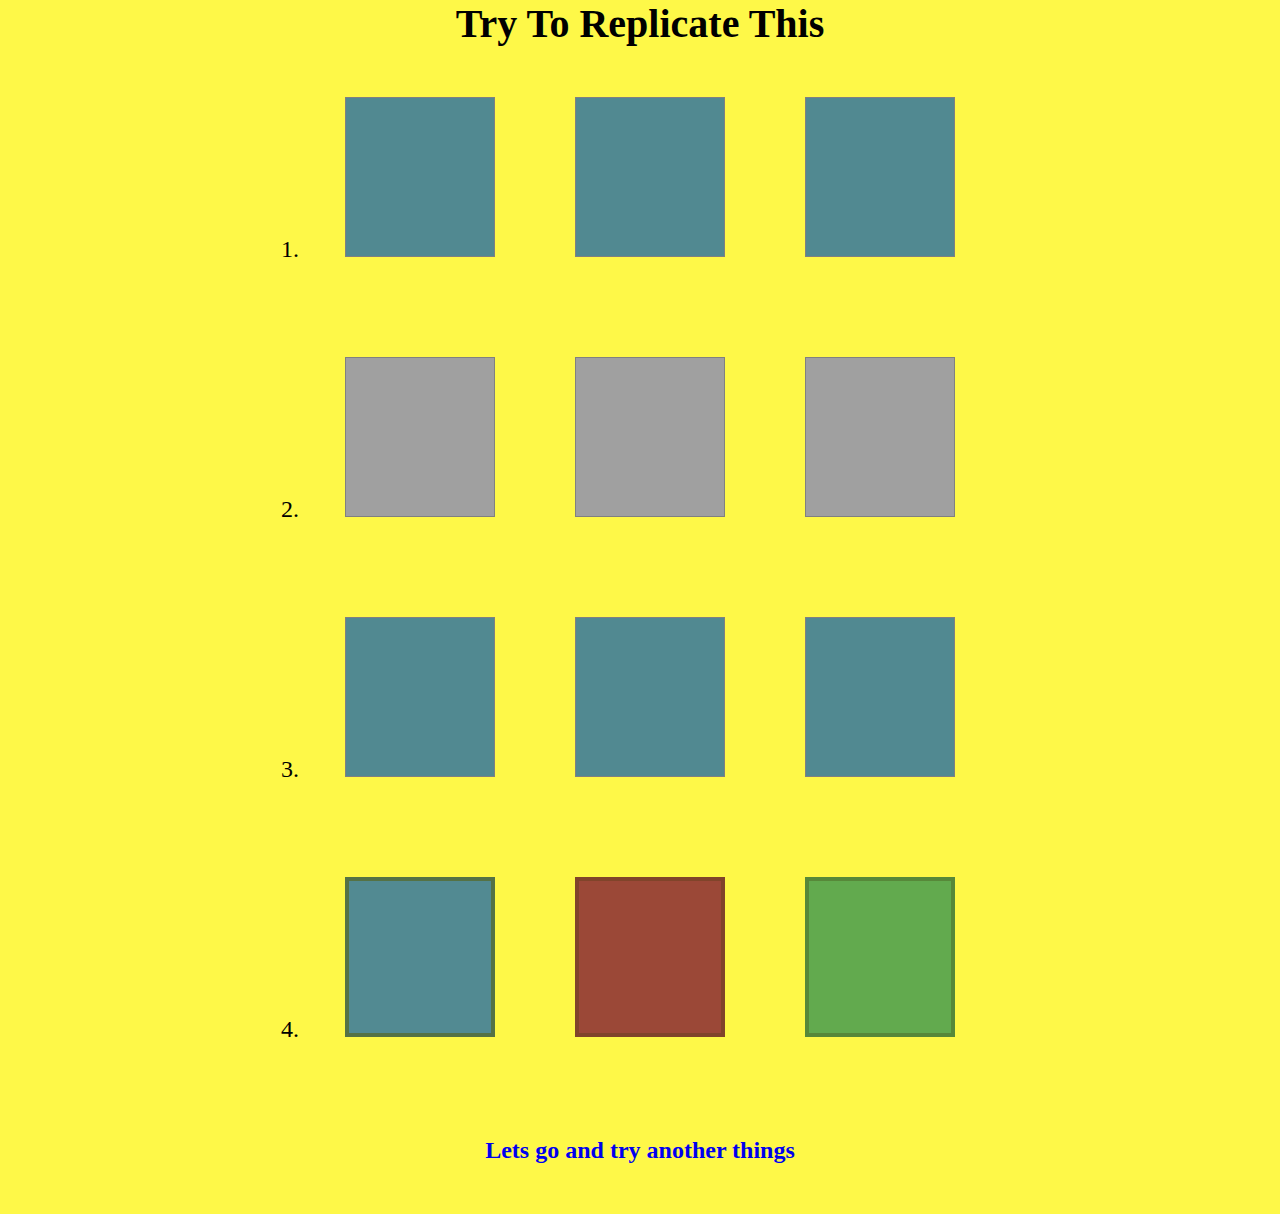
<file: index.html>
<!DOCTYPE html>
<html lang="en">
  <head>
    <meta charset="UTF-8" />
    <meta name="viewport" content="width=device-width, initial-scale=1.0" />
    <title>CSS Animations - Basic Animations</title>
    <link rel="stylesheet" href="./styles/style.css" />
  </head>
  <body>
    <div class="container">
      <h1>Try To Replicate This</h1>
        <ol class="box-list">
          <li>
            <div class="item">
              <div class="box box-1"></div>
              <div class="box box-1"></div>
              <div class="box box-1"></div>
            </div>
          </li>
          <li>
            <div class="item">
              <div class="box box-2"></div>
              <div class="box box-2"></div>
              <div class="box box-2"></div>
            </div>
          </li>
          <li>
            <div class="item">
              <div class="box box-3"></div>
              <div class="box box-3"></div>
              <div class="box box-3"></div>
            </div>
          </li>
          <li>
            <div class="item">
              <div class="box box-4"></div>
              <div class="box box-5"></div>
              <div class="box box-6"></div>
            </div>
          </li>
      </div>
      <a class="link" href="./animation-1.html"><h2>Lets go and try another things
      </h2>
      </a>
    </div>
  </body>
</html>
</file>
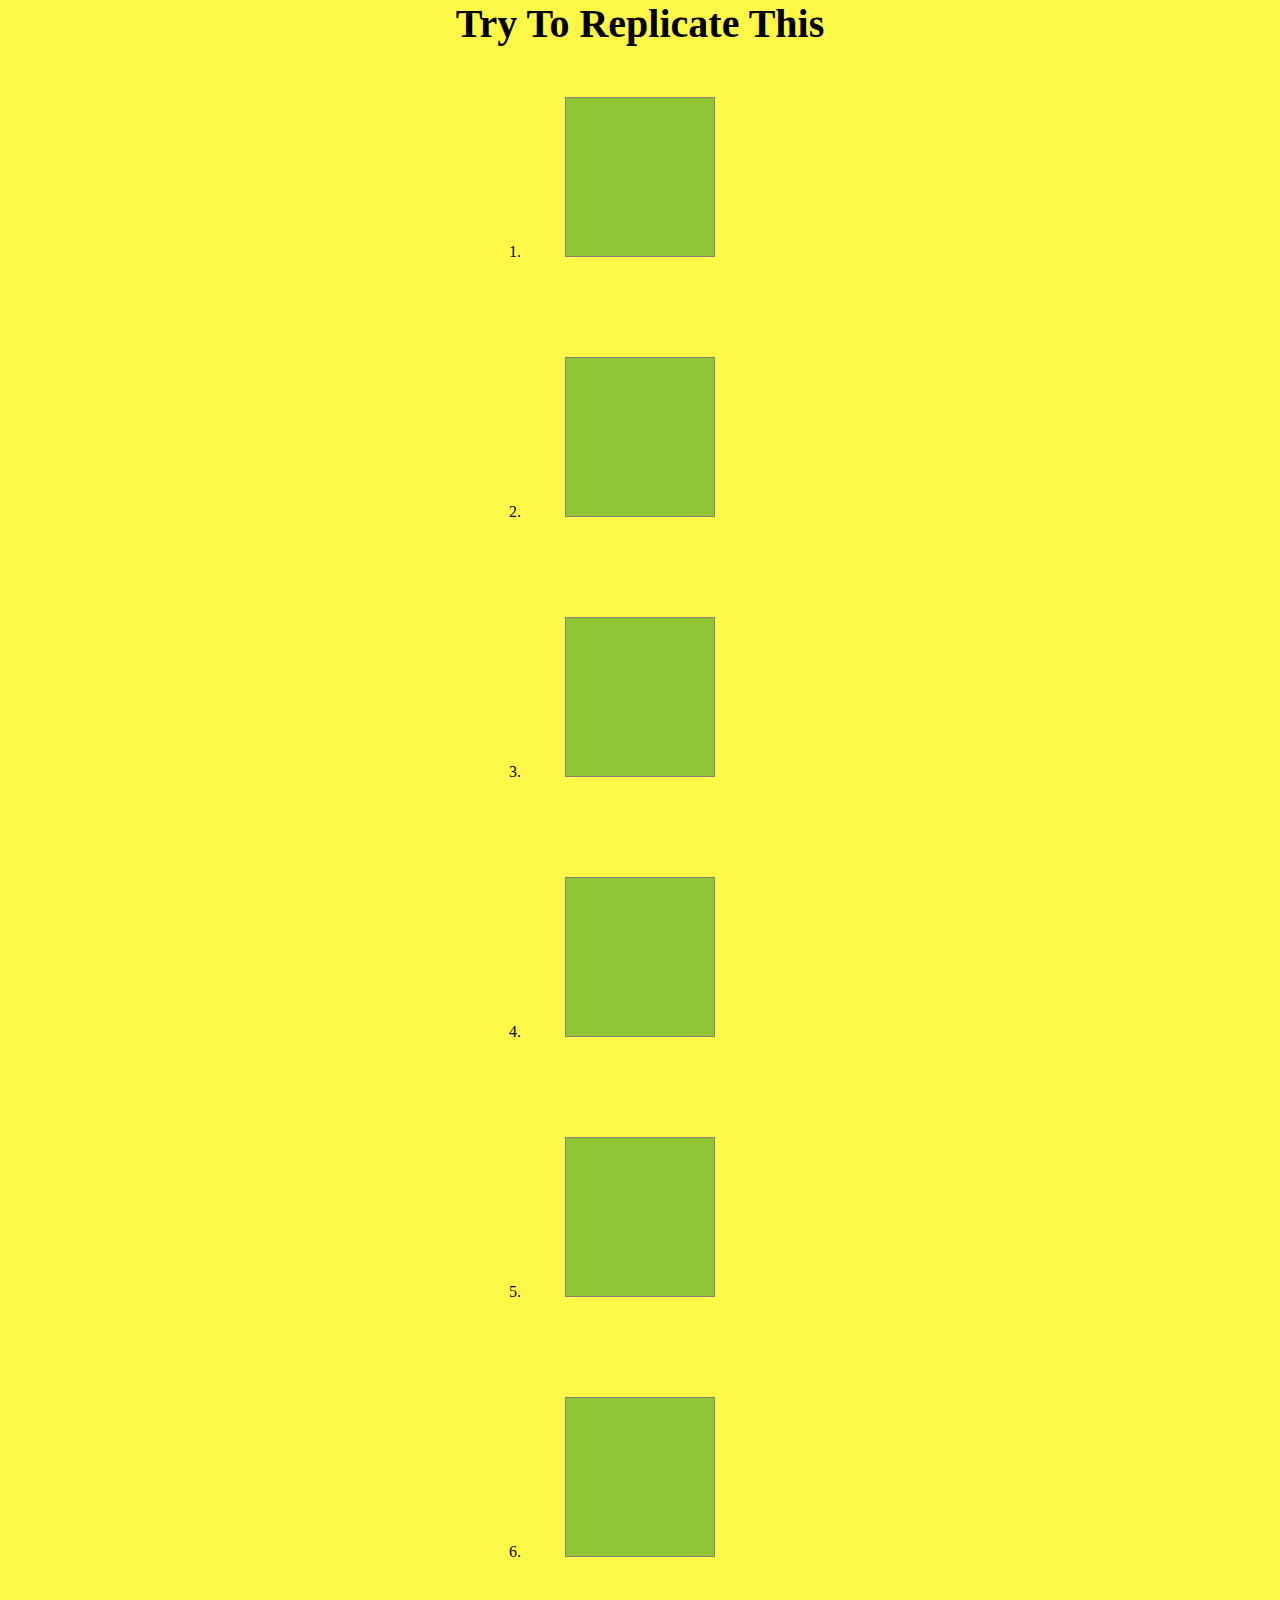
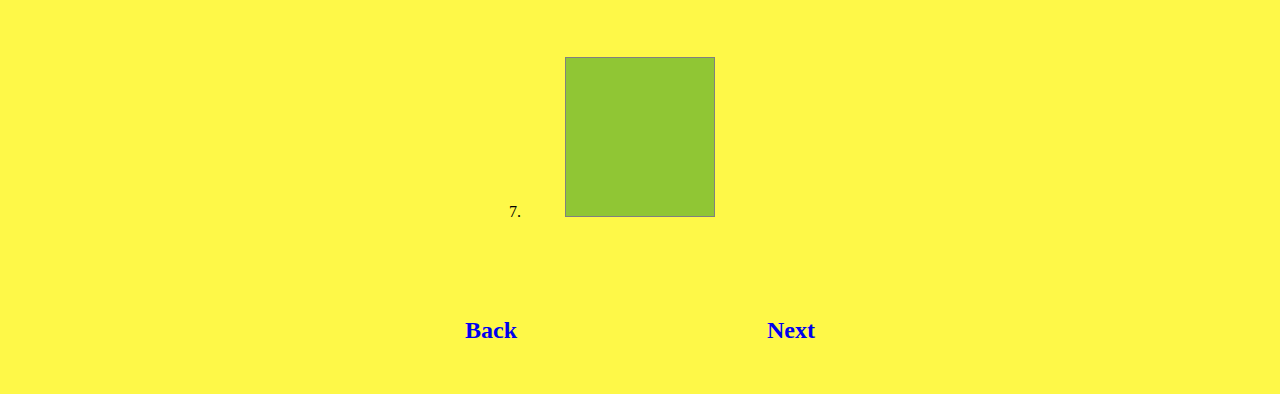
<file: animation-1.html>
<!DOCTYPE html>
<html lang="en">
  <head>
    <meta charset="UTF-8" />
    <meta name="viewport" content="width=device-width, initial-scale=1.0" />
    <title>CSS Animations - Intermediate Animations</title>
    <link rel="stylesheet" href="./styles/style.css" />
    <link rel="stylesheet" href="./styles/animation-1.css" />
  </head>
  <body>
    <div class="container">
      <h1>Try To Replicate This</h1>
      <div class="box-container">
        <ol class="list-container">
          <li>
            <div class="item">
              <div class="box box-color box-a"></div>
            </div>
          </li>
          <li>
            <div class="item">
              <div class="box box-color box-b"></div>
            </div>
          </li>
          <li>
            <div class="item">
              <div class="box box-color box-c"></div>
            </div>
          </li>
          <li>
            <div class="item">
              <div class="box box-color box-d"></div>
            </div>
          </li>
          <li>
            <div class="item">
              <div class="box box-color box-e"></div>
            </div>
          </li>
          <li>
            <div class="item">
              <div class="box box-color box-f"></div>
            </div>
          </li>
          <li>
            <div class="item">
              <div class="box box-color box-g"></div>
            </div>
          </li>
        </ol>
      </div>
      <div class="link-container">
        <h2><a class="link" href="./index.html">Back</a></h2>
        <h2><a class="link" href="./animation-2.html">Next</a></h2>
      </div>
    </div>
  </body>
</html>
</file>
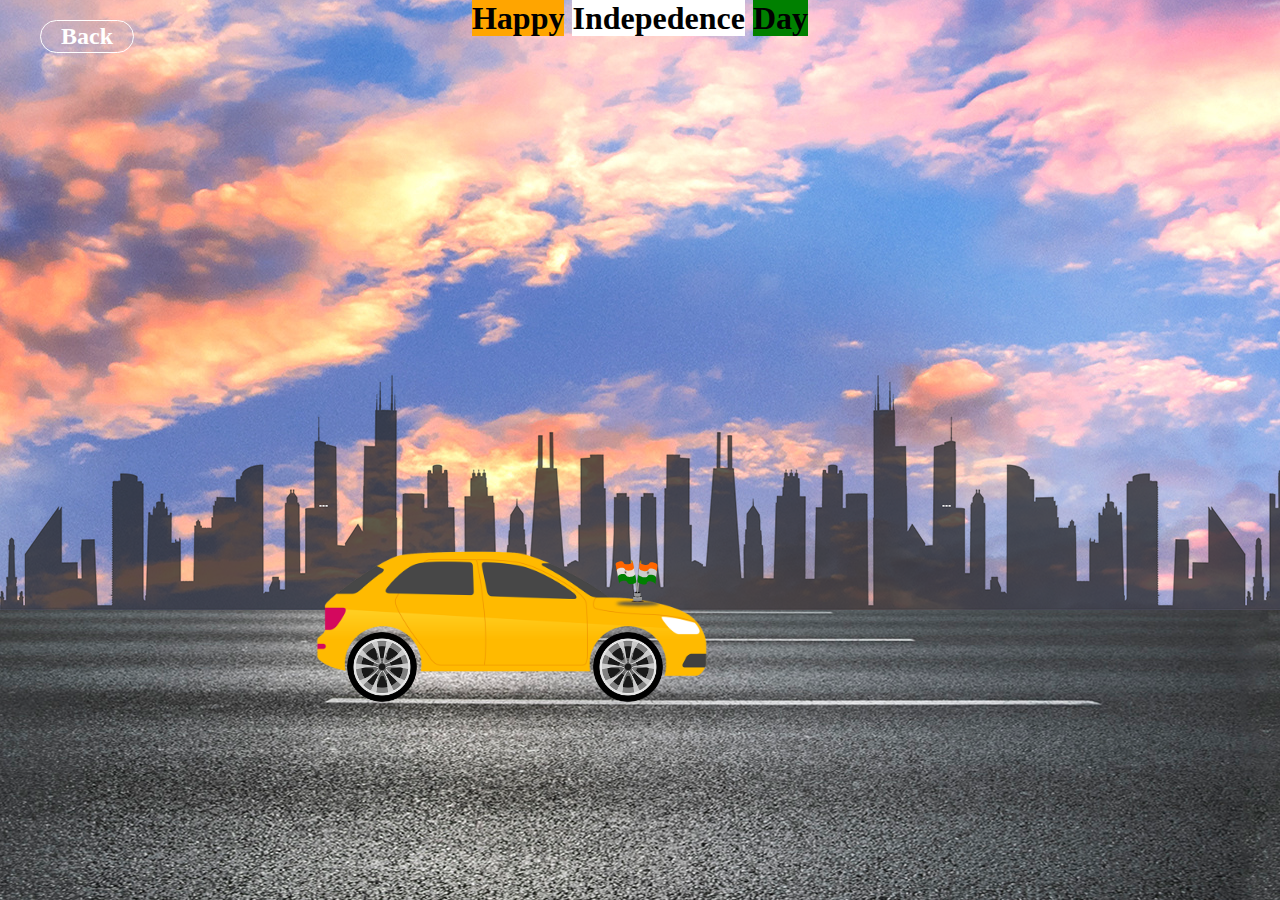
<file: animation-2.html>
<!DOCTYPE html>
<html lang="en">
<head>
    <meta charset="UTF-8">
    <meta name="viewport" content="width=device-width, initial-scale=1.0">
    <title>CSS Animations - Happy Indepedence Day</title>
    <link rel="stylesheet" href="./styles/animation-2.css">
</head>
<body>
    
    <div class="container">
        <h2><a class="link" href="./animation-1.html">Back</a></h2>
        <h1><span>Happy</span> <span>Indepedence</span> <span>Day</span></h1>
        <div class="city"></div>
        <div class="car">
            <img class="flag" src="./assets/Flag.svg" alt="">
            <img class="car-structure" src="./assets/car.png" alt="Car">
        </div>
        <div class="wheels">
            <img class="rear" src="./assets/wheel.png" alt="Wheel">
            <img class="front" src="./assets/wheel.png" alt="Wheel">
        </div>
        <div class="sun">
            <img src="./assets/sun.png" alt="">
        </div>
        <div class="pathway"> </div>
      </div>
</body>
</html>
</file>
<file: styles/style.css>
* {
    margin: 0;
    padding: 0;
    box-sizing: border-box;
}
.container {
    height: 100%;
    background-color: #fef848;
}

h1 {
    font-size: 40px;
    text-align: center;
}

/* All Boxes */

.box-list {
    display: flex;
    font-size: 24px;
    margin-left: 20px;
    align-items: center;
    flex-direction: column;
}

.item {
    display: flex;
    justify-content: center;
    flex-direction: row;
}

/* Universal for All Boxes */

.box {
    width: 150px;
    height: 160px;
    margin: 50px 40px;
    border: 1px solid gray;      
}

/* Box - 1 */
.box-1 {
    background-color: #518991;
    animation: box-1 4s linear infinite;
}

@keyframes box-1{
    0%{
        transform: skewX(0deg);

    }
    50%{
        transform: skewX(25deg);

    }
    75%{
        transform: skewX(-25deg);
    }
    100%{
        transform: skewX(0deg);
    }

}

/* Box - 2 */
.box-2 {
    background-color: #a0a0a0;
    animation: box-2 4s infinite;
}

@keyframes box-2{
    0%{
        transform: skewY(0deg);

    }
    50%{
        transform: skewY(25deg);

    }
    75%{
        transform: skewY(-25deg);
    }
    100%{
        transform: skewY(0deg);
    }

}

/* Box - 3 */
.box-3 {
    background-color: #518991;
    animation: box-3 3s infinite;
}

@keyframes box-3{
   
    0%{
        transform: rotate(90deg);

    }
    50%{
        transform: rotate(180deg);

    }
    100%{
        transform: rotate(360deg);
    }
}

/* Box - 4 */
.box-4{
    border: 4px solid #557245;
    background-color: #528a92;
    animation: box-4 4s linear infinite;
}



@keyframes box-4{
    0%{
        transform: scaleY(60%);

    }
    50%{
        transform:scaleY(100%);

    }
    100%{
        transform: scaleY(50%);
    }

}


/* Box - 5 */
.box-5 {
    border: 4px solid #80442a;
    background-color: #9b4837;
    animation: box-5 3s infinite;
}

@keyframes box-5 {
    0%{
        transform: scaleX(60%);

    }
    50%{
        transform:scaleX(100%);

    }
    100%{
        transform: scaleX(50%);
    }
}

/* Box - 6 */
.box-6 {
    border: 4px solid #578839;
    background-color: #62aa4e;
    animation: box-6 3s infinite;
    
}

@keyframes box-6{
    0%{
        transform: rotate(90deg);

    }
    50%{
        transform: rotate(180deg);

    }
    100%{
        transform: rotate(90deg);
    }

}

/* Sub-Heading or Link to next Page */
h2 {
    padding: 50px 0px;
    text-align: center;
    background-color: #fef848;
}

.link {
    text-decoration: none;
}
</file>
<file: styles/animation-1.css>
.box-color {
    background-color: #90c634;
}

.box-container {
    display: flex;
    justify-content: center;
}

.list-container {
    display: flex;
    flex-direction: column;
}

.box-a {
    transition: ease 2s;
}
.box-a:hover {
    width: 300px;
}

.box-b{
    transition: ease-out 0.6s ;
}

.box-b:hover{
    width: 400px;
    height: 400px;
}

.box-c{
    transition: ease-in-out 0.6s;
}

.box-c:hover{
    width: 500px;
}

.box-d{
    transition: linear 0.6s;

}

.box-d:hover{
    width: 500px;
}

.box-e{
    transition: ease-in 0.6s;

}

.box-e:hover{
    width: 500px;
}

.box-f{
    transition: linear 0.6s ;
}

.box-f:hover{
    width: 300px;
}

.box-g{
    transition:linear 0.6s ;
}

.box-g:hover{
    width: 300px;
}

.link-container {
    display: flex;
    justify-content: center;
    gap: 250px;
}
</file>
<file: styles/animation-2.css>
* {
    margin: 0;
    padding: 0;
    box-sizing: border-box;
  }

  body {
    border: 10px solid orange white green;
  }

/* Main Container     */

  .container {
    width: 100%;
    height: 90vh;
    overflow-x: hidden;
    background: lightblue url("../assets/sky.jpg") no-repeat fixed center;
  }

 /* Heading */

  h1 {
    text-align: center;
    font-family: 'Calibri';
  }

  h1 > span:first-child {
    background-color: orange;
  }

  h1 > span:nth-child(2) {
    background-color: #ffff;
  }

  h1 > span:last-child {
    background-color: green;
  }

  /* Road Animation */

  .pathway {
    left: 0;
    right: 0;
    bottom: 0;
    z-index: 1;
    width: 1000%;
    height: 290px;
    position: absolute;
    background: lightblue url("../assets/road.jpg") repeat-x center;
    animation: pathway 20s linear infinite;
  }

  @keyframes pathway {
    100% {
      transform: translate(-5000px);
    }
  }

  /* City and Buldings Animation */
  .city {
    z-index: 1;
    width: 1000%;
    height: 300px;
    bottom: 240px;
    position: absolute;
    background: url("../assets/city.png") repeat-x;
    animation: city 20s linear infinite;
  }

  @keyframes city {
    100% {
      transform: translate(-900px);
    }
  }

  /* Car or Vehicle Animation */

  .car {
    left: 40%;
    width: 400px;
    bottom: 190px;
    transform: translate(-50%);
    z-index: 2;
    position: absolute;
  }

  .car > .car-structure {
    width: 100%;
    animation: car 1s linear infinite;
  }

  .car > .flag {
    height: 50px;
    left: 300px;
    bottom: 100px;
    position: absolute;
    animation: car 1s linear infinite;
  }

  @keyframes car {
    100% {
      transform: translateY(-1px);
    }
    50% {
      transform: translateY(1px);
    }
    0% {
      transform: translateY(-1px);
    }
  } 

  /* Wheels Animation */

  .wheels {
    left: 40%;
    z-index: 2;
    bottom: 268px;
    position: absolute;
    transform: translateX(-50%);
  }

  .wheels > img {
    width: 70px;
    animation: wheels 1000ms linear infinite;
  }

 .rear {
  left: -165px;
  position: absolute;
 }

 .front {
  left: 81px;
  position: absolute;
 }
  
 @keyframes wheels {
  100% {
    transform: rotate(360deg);
  }
 }  

 /* Sun Animation */

 .sun {
  top: 50px;
  right: -10%;
  position: absolute;
 }

 .sun > img {
  height: 100px;
  animation: sun 40s linear infinite;
 }

 @keyframes sun {
  100% {
    transform: translateX(-1000px);
  }
 }

 .link {
  z-index: 2;
  position: absolute;
  text-decoration: none;
  margin: 20px 40px;
  color: #ffff;
  border: 1px solid #fff;
  padding: 2px 20px;
  border-radius: 25px;
 }
</file>
